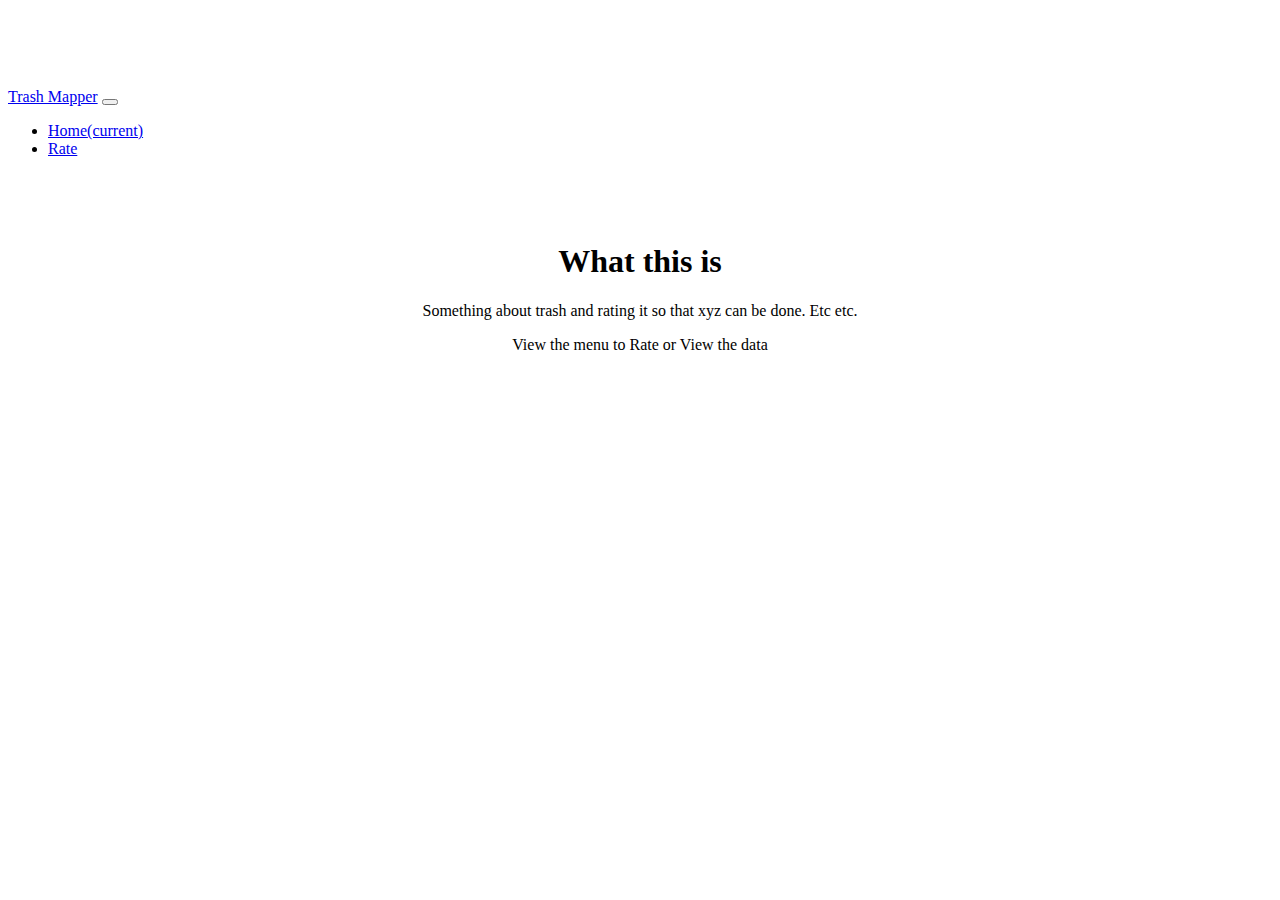
<file: public/index.html>
<!doctype html>
<html lang="en">
<head>
    <!-- Required meta tags -->
    <meta charset="utf-8">
    <meta name="viewport" content="width=device-width, initial-scale=1, shrink-to-fit=no">

    <!-- Bootstrap CSS - Place before other stylesheets -->
    <link rel="stylesheet" href="https://stackpath.bootstrapcdn.com/bootstrap/4.1.1/css/bootstrap.min.css" integrity="sha384-WskhaSGFgHYWDcbwN70/dfYBj47jz9qbsMId/iRN3ewGhXQFZCSftd1LZCfmhktB" crossorigin="anonymous">
    <link href="style.css" rel="stylesheet">

    <title>TMapper</title>
</head>
<body>

    <header>
        <!-- Fixed navbar -->
        <nav class="navbar navbar-expand-md navbar-dark fixed-top bg-dark">
            <a class="navbar-brand" href="index.html">Trash Mapper</a>
            <button class="navbar-toggler" type="button" data-toggle="collapse" data-target="#navbarCollapse" aria-controls="navbarCollapse" aria-expanded="false" aria-label="Toggle navigation">
                <span class="navbar-toggler-icon"></span>
            </button>
            <div class="collapse navbar-collapse" id="navbarCollapse">
                <ul class="navbar-nav mr-auto">
                    <li class="nav-item">
                        <a class="nav-link" href="view.html">Home<span class="sr-only">(current)</span></a>
                    </li>
                    <li class="nav-item">
                        <a class="nav-link" href="rate.html">Rate</a>
                    </li>
                </ul>
            </div>
        </nav>
    </header>

    <!-- Begin page content -->
    <main role="main" class="container">
        <div class="starter-template">
            <h1>What this is</h1>
            <p class="lead">Something about trash and rating it so that xyz can be done. Etc etc.</p>
            <p class="lead">View the menu to Rate or View the data</p>
        </div>

    </main><!-- /.container -->

    <!-- Optional JavaScript -->
    <!-- jQuery first, then Popper.js, then Bootstrap JS -->
    <script src="https://code.jquery.com/jquery-3.3.1.slim.min.js" integrity="sha384-q8i/X+965DzO0rT7abK41JStQIAqVgRVzpbzo5smXKp4YfRvH+8abtTE1Pi6jizo" crossorigin="anonymous"></script>
    <script src="https://cdnjs.cloudflare.com/ajax/libs/popper.js/1.14.3/umd/popper.min.js" integrity="sha384-ZMP7rVo3mIykV+2+9J3UJ46jBk0WLaUAdn689aCwoqbBJiSnjAK/l8WvCWPIPm49" crossorigin="anonymous"></script>
    <script src="https://stackpath.bootstrapcdn.com/bootstrap/4.1.1/js/bootstrap.min.js" integrity="sha384-smHYKdLADwkXOn1EmN1qk/HfnUcbVRZyYmZ4qpPea6sjB/pTJ0euyQp0Mk8ck+5T" crossorigin="anonymous"></script>
</body>
</html>
</file>
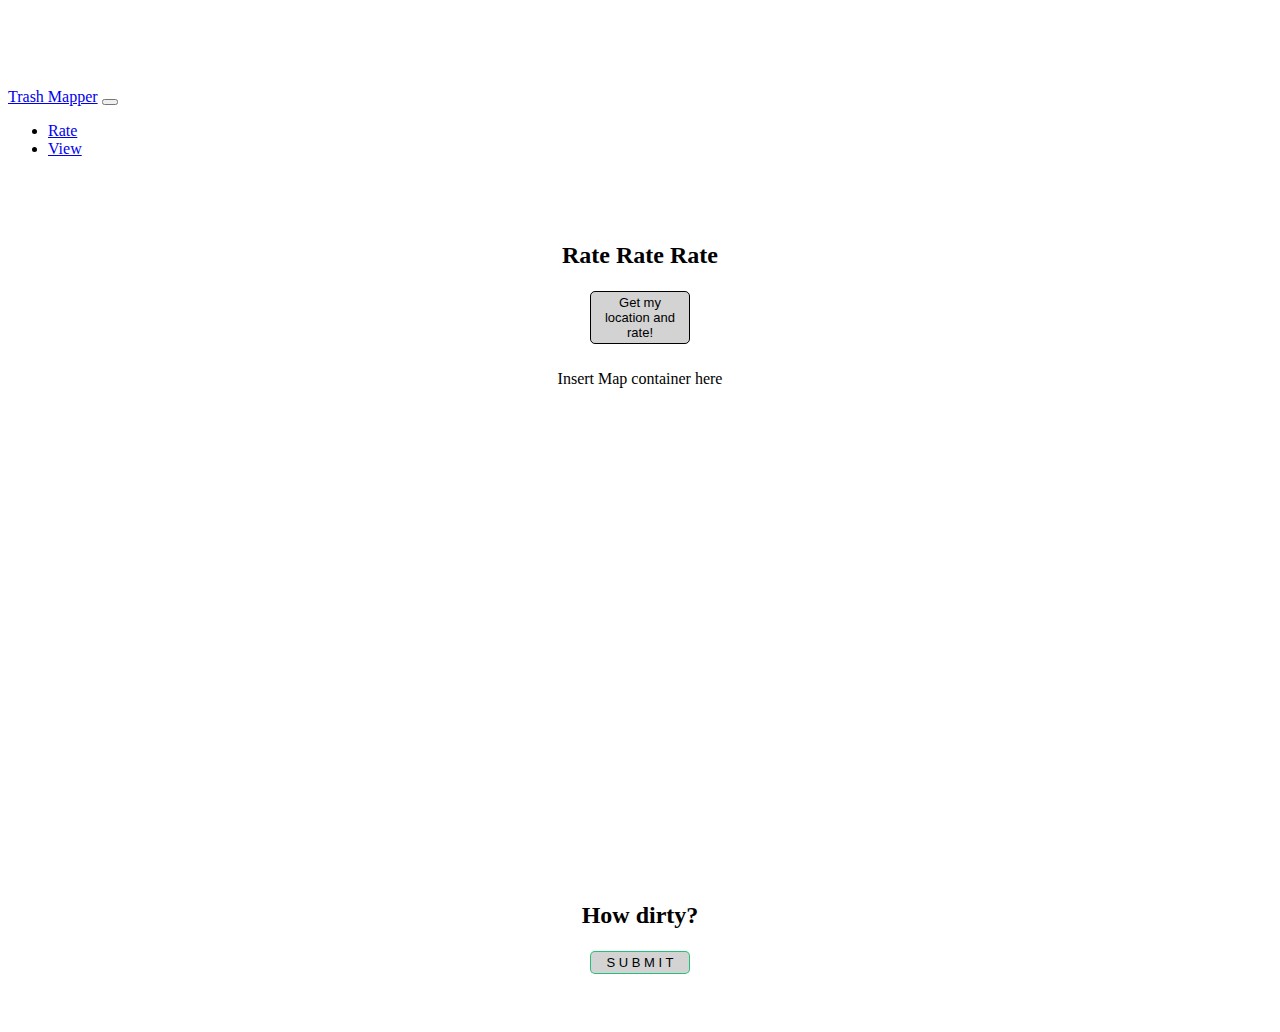
<file: public/popup.html>
<!DOCTYPE html>
<html lang="en">
<head>
    <!-- Required meta tags -->
    <meta charset="utf-8">
    <meta name="viewport" content="width=device-width, initial-scale=1, shrink-to-fit=no">

    <!-- Bootstrap CSS - Place before other stylesheets -->
    <link rel="stylesheet" href="https://stackpath.bootstrapcdn.com/bootstrap/4.1.1/css/bootstrap.min.css" integrity="sha384-WskhaSGFgHYWDcbwN70/dfYBj47jz9qbsMId/iRN3ewGhXQFZCSftd1LZCfmhktB" crossorigin="anonymous">
    <link href="style.css" rel="stylesheet">
    <link href="rate.css" rel="stylesheet">
    <link href="https://use.fontawesome.com/releases/v5.0.8/css/all.css" rel="stylesheet">

    <title>Hello, world!</title>
</head>
<body>
    <header>
        <!-- Fixed navbar -->
        <nav class="navbar navbar-expand-md navbar-dark fixed-top bg-dark">
            <a class="navbar-brand" href="index.html">Trash Mapper</a>
            <button class="navbar-toggler" type="button" data-toggle="collapse" data-target="#navbarCollapse" aria-controls="navbarCollapse" aria-expanded="false" aria-label="Toggle navigation">
                <span class="navbar-toggler-icon"></span>
            </button>
            <div class="collapse navbar-collapse" id="navbarCollapse">
                <ul class="navbar-nav mr-auto">
                    <li class="nav-item">
                        <a class="nav-link" href="rate.html">Rate<span class="sr-only">(current)</span></a>
                    </li>
                    <li class="nav-item">
                        <a class="nav-link" href="view.html">View</a>
                    </li>
                </ul>
            </div>
        </nav>
    </header>

    <!-- Begin page content -->
    <main role="main" class="container">
        <div class="starter-template">
            <h2>Rate Rate Rate</h2>
            <!--<h1>Get my location and Rate</h1>-->
            <button type="button" class="btn btn-secondary">Get my location and rate!</button>
            <p class="map-container" class="lead">Insert Map container here</p>
        </div>
        <div class="side-template">
            <h2>How dirty?</h2>
            <!--<h1>Get my location and Rate</h1>-->
        <ul class="container leaves">
          <i id="leaf-5" class="fas fa-leaf fa-3x"></i>
          <i id="leaf-4" class="fas fa-leaf fa-3x"></i>
          <i id="leaf-3" class="fas fa-leaf fa-3x"></i>
          <i id="leaf-2" class="fas fa-leaf fa-3x"></i>
          <i id="leaf-1" class="fas fa-leaf fa-3x"></i>
        </ul>

            
            <button type="button" class="btn btn-green btn-secondary btn-outline-success">S U B M I T</button>
        </div>

    </main><!-- /.container -->



    <!-- Optional JavaScript -->
    <!-- jQuery first, then Popper.js, then Bootstrap JS -->
    <script src="https://code.jquery.com/jquery-3.3.1.slim.min.js" integrity="sha384-q8i/X+965DzO0rT7abK41JStQIAqVgRVzpbzo5smXKp4YfRvH+8abtTE1Pi6jizo" crossorigin="anonymous"></script>
    <script src="https://cdnjs.cloudflare.com/ajax/libs/popper.js/1.14.3/umd/popper.min.js" integrity="sha384-ZMP7rVo3mIykV+2+9J3UJ46jBk0WLaUAdn689aCwoqbBJiSnjAK/l8WvCWPIPm49" crossorigin="anonymous"></script>
    <script src="https://stackpath.bootstrapcdn.com/bootstrap/4.1.1/js/bootstrap.min.js" integrity="sha384-smHYKdLADwkXOn1EmN1qk/HfnUcbVRZyYmZ4qpPea6sjB/pTJ0euyQp0Mk8ck+5T" crossorigin="anonymous"></script>
</body>
</html>
</file>
<file: public/style.css>
body {
    padding-top: 5rem;
}
.starter-template {
    padding: 3rem 1.5rem;
    text-align: center;
}

.map-container{
    /*border: solid blue;*/
    margin-top: 1.5rem;
    min-height: 25rem;
}
</file>
<file: public/rate.css>
.side-template{
	padding: 3rem 1.5rem;
    text-align: center;
}

.display-none{
	display: none;
}

/* BUTTON STYLES */
.btn{
	margin: 2px;
	padding: 3px 6px;
	width: 100px;
	max-width: 110px;
	font-size: 13px;
	border-radius: 5px;
	background-color: lightgray;
	border: 1px  solid;
}

.btn:hover{
	transform: translateY(-1px);
	box-shadow: 0 5px 10px rgba(0,0,0,.1);
}

.btn:active{
	transform: translate(-1px);
}

.btn-green{
	border-color: rgba(17, 191, 110, 0.9);
}

/*leaves*/

.leavesContainer{
	display: flex; flex-direction: row-reverse; justify-content: center;
}

.fa-leaf{
	color: #5A6268;
	padding: 3px;
	margin: 2px;
	-webkit-transition: .7s ease-in-out;
}

.fas:hover{
	transform: translateY(-1px);
	
}

/* LEAF STYLE*/
/*grey*/
.grey{
	color: #5A6268;
}
/*green*/
.green{
	color: rgba(17, 191, 110, 0.9);
	-webkit-transition: all .5s ease-in-out;
	transition: all .5s ease-in-out;
	animation-direction: reverse;
}

/*Hide radio button*/
.leaves {display:none}
</file>
